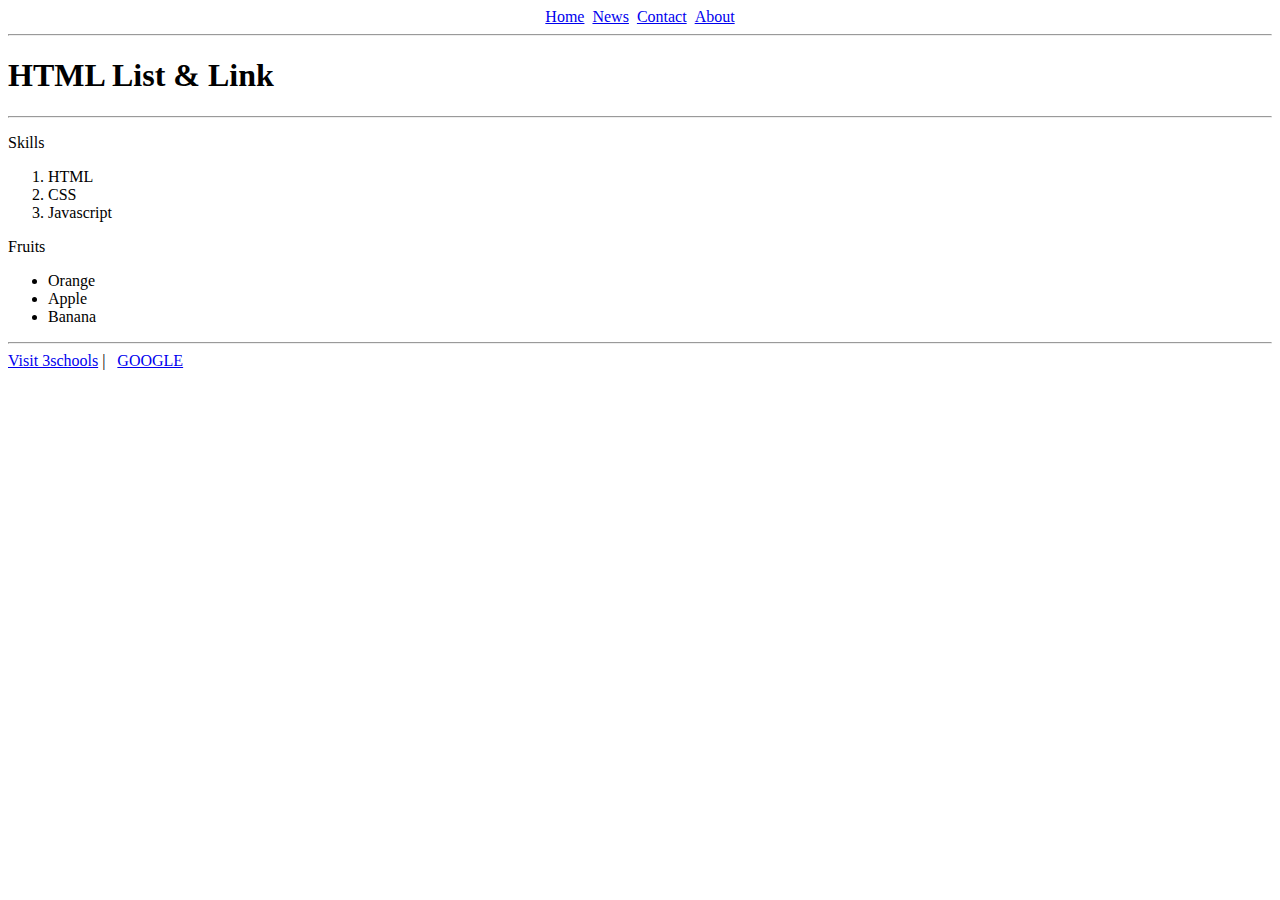
<file: index.html>
<!DOCTYPE html>
<html lang="en">
<head>
    <meta charset="UTF-8">
    <meta name="viewport" content="width=device-width, initial-scale=1.0">
    <title>List and Link</title>
    <link rel="stylesheet" href="./styles.css">
</head>
<body>
    <ul class="navbar">
        <li><a href="#">Home</a></li>
        <li><a href="./news.html">News</a></li>
        <li><a href="./contact.html">Contact</a></li>
        <li><a href="./about.html">About</a></li>
    </ul>
    <hr />

    <h1>HTML List & Link</h1>
    <hr />
    <p>Skills</p>
    <ol>
        <li>HTML</li>
        <li>CSS</li>
        <li>Javascript</li>
    </ol>
    <p>Fruits</p>
    <ul>
        <li>Orange</li>
        <li>Apple</li>
        <li>Banana</li>
    </ul>
    <hr />
    <a href="https://www.w3schools.com">Visit 3schools</a> | &nbsp;
    <a href="https://www.google.com">GOOGLE</a>
</body>
</html>
</file>
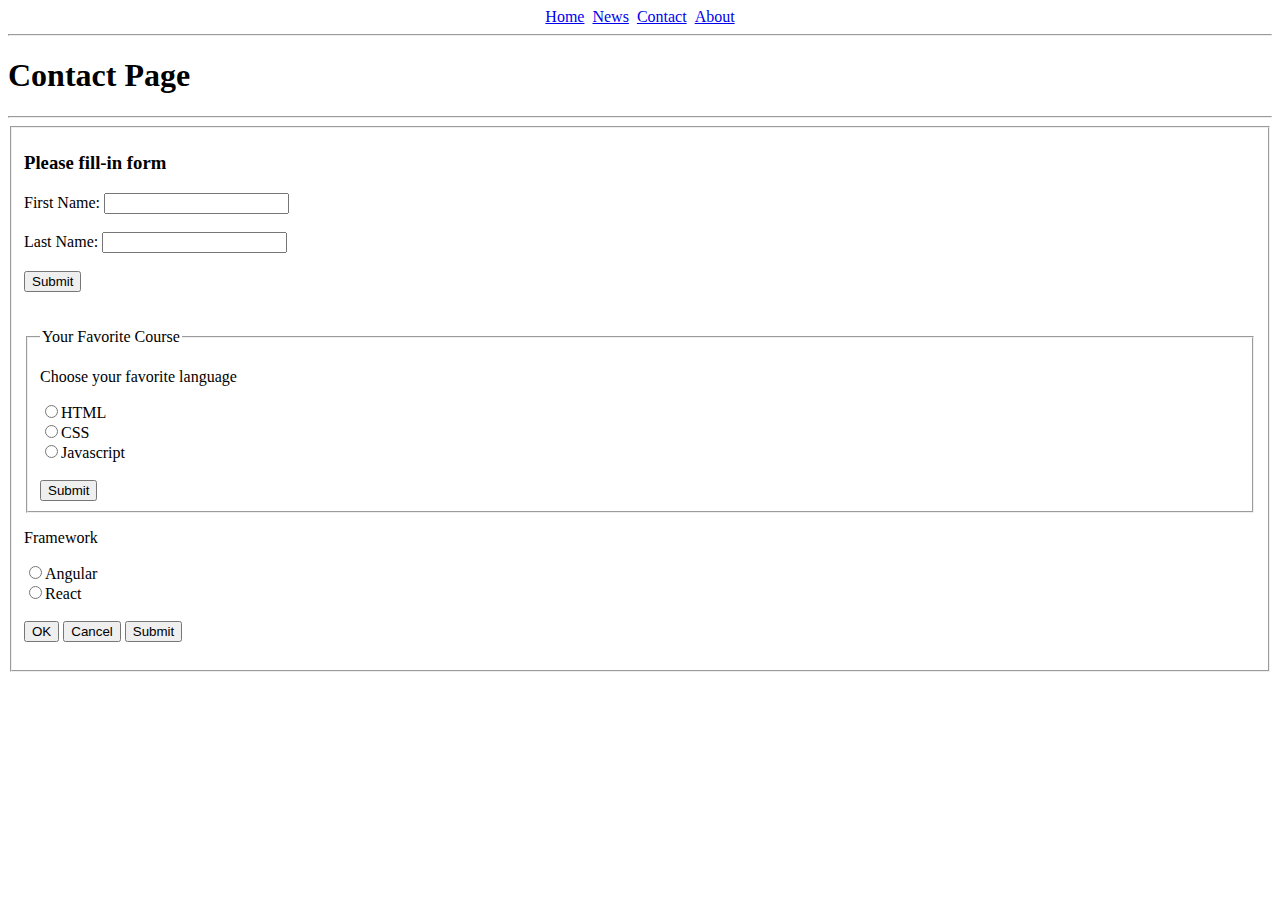
<file: contact.html>
<!DOCTYPE html>
<html lang="en">

<head>
    <meta charset="UTF-8">
    <meta name="viewport" content="width=device-width, initial-scale=1.0">
    <title>Contact</title>
    <link rel="stylesheet" href="./styles.css">
</head>

<body>
    <ul class="navbar">
        <li><a href="./index.html">Home</a></li>
        <li><a href="./news.html">News</a></li>
        <li><a href="#">Contact</a></li>
        <li><a href="./about.html">About</a></li>
    </ul>
    <hr />
    <h1>Contact Page</h1>
    <hr />
    <fieldset>
        <h3>Please fill-in form</h3>
        <form action="./index.html" method="POST">
            <label> First Name:
                <input type="text" name="fname" /><br /><br />
            </label>
            <label> Last Name:
                <input type="text" name="lname" /><br /><br />
            </label>
            <input type="submit" />
        </form><br><br>

        <fieldset>
            <legend>Your Favorite Course </legend>
            <p>Choose your favorite language</p>
            <form action="/action_page.php">
                <label>
                    <input type="radio" id="html" name="fav_language" value="html">HTML
                </label><br>

                <label>
                    <input type="radio" id="css" name="fav_language" value="CSS">CSS
                </label><br>

                <label>
                    <input type="radio" id="js" name="fav_language" value="Javascript">Javascript
                </label><br><br>
                <input type="submit" />
        </fieldset>
        <p>Framework</p>
        <label>
            <input type="radio" name="framework" value="Angular">Angular
        </label><br>
        <label>
            <input type="radio" name="framework" value="React">React
        </label>
        <br><br>
        <button>OK</button>
        <button type="button">Cancel</button>
        <input type="submit" />

        </form>
        <br><br>
    </fieldset>
</body>

</html>
</file>
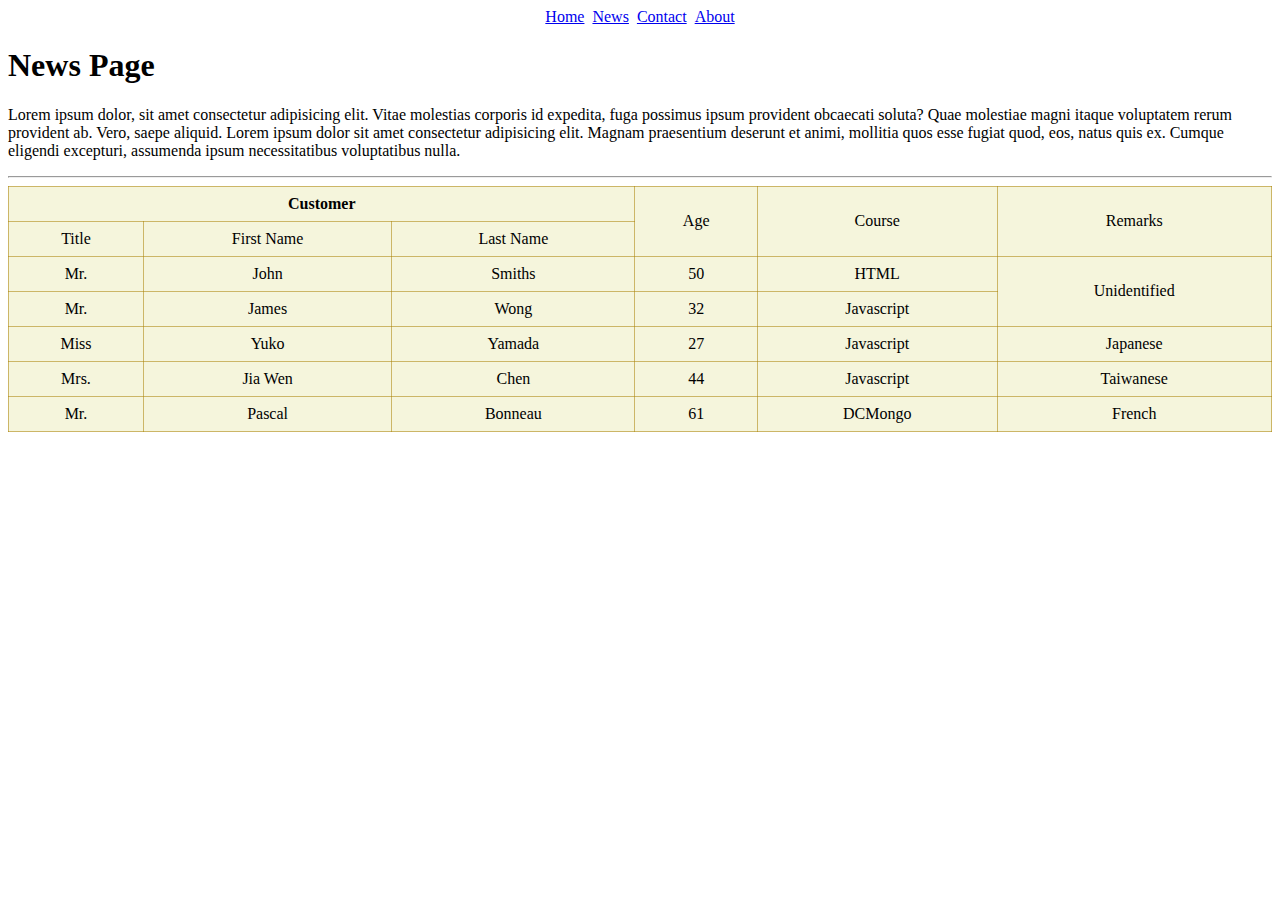
<file: News.html>
<!DOCTYPE html>
<html lang="en">
<head>
    <meta charset="UTF-8">
    <meta name="viewport" content="width=device-width, initial-scale=1.0">
    <title>News</title>
    <link rel="stylesheet" href="./styles.css">
</head>
<body>
    <ul class="navbar">
        <li><a href="./index.html">Home</a></li>
        <li><a href="#">News</a></li>
        <li><a href="./contact.html">Contact</a></li>
        <li><a href="./about.html">About</a></li>
    </ul>
    <h1>News Page</h1>
    <p>Lorem ipsum dolor, sit amet consectetur adipisicing elit. Vitae molestias corporis id expedita, fuga possimus ipsum provident obcaecati soluta? Quae molestiae magni itaque voluptatem rerum provident ab. Vero, saepe aliquid. Lorem ipsum dolor sit amet consectetur adipisicing elit. Magnam praesentium deserunt et animi, mollitia quos esse fugiat quod, eos, natus quis ex. Cumque eligendi excepturi, assumenda ipsum necessitatibus voluptatibus nulla.</p>
    <hr>
    <table class="table-user" width="100%">
            <tr>
                <td colspan="3"><b>Customer</b></td>
                <td rowspan="2">Age</td>
                <td rowspan="2">Course</td>
                <td rowspan="2">Remarks</td>
            </tr>
            <tr>
                <td>Title</td>
                <td>First Name</td>
                <td>Last Name</td>
            </tr>
            <tr>
                <td>Mr.</td>
                <td>John</td>
                <td>Smiths</td>
                <td>50</td>
                <td>HTML</td>
                <td rowspan="2">Unidentified</td>
            </tr>
            <tr>
                <td>Mr.</td>
                <td>James</td>
                <td>Wong</td>
                <td>32</td>
                <td>Javascript</td>
            </tr>
            <tr>
                <td>Miss</td>
                <td>Yuko</td>
                <td>Yamada</td>
                <td>27</td>
                <td>Javascript</td>
                <td>Japanese</td>
            </tr>
            <tr>
                <td>Mrs.</td>
                <td>Jia Wen</td>
                <td>Chen</td>
                <td>44</td>
                <td>Javascript</td>
                <td>Taiwanese</td>
            </tr>
            <tr>
                <td>Mr.</td>
                <td>Pascal</td>
                <td>Bonneau</td>
                <td>61</td>
                <td>DCMongo</td>
                <td>French</td>
            </tr>
    </table>
    <main><p></p>
    </main>
</body>
</html>
</file>
<file: styles.css>
.navbar {
    list-style-type: none;
    margin: 0;
    padding: 0;
    display: flex;
    gap: 8px;
    justify-content:center;
}
img {
    width: 50%;
    height: 50%;
}
svg {
    width: 50%;
    height: 50%;
}
.table-user {
    background-color: beige;
    border: 1px solid silver;
    border-collapse: collapse;
}
.table-user td {
    border: 1px solid rgba(170, 131, 5, 0.546);
    padding: 8px;
    text-align: center;
}
</file>
